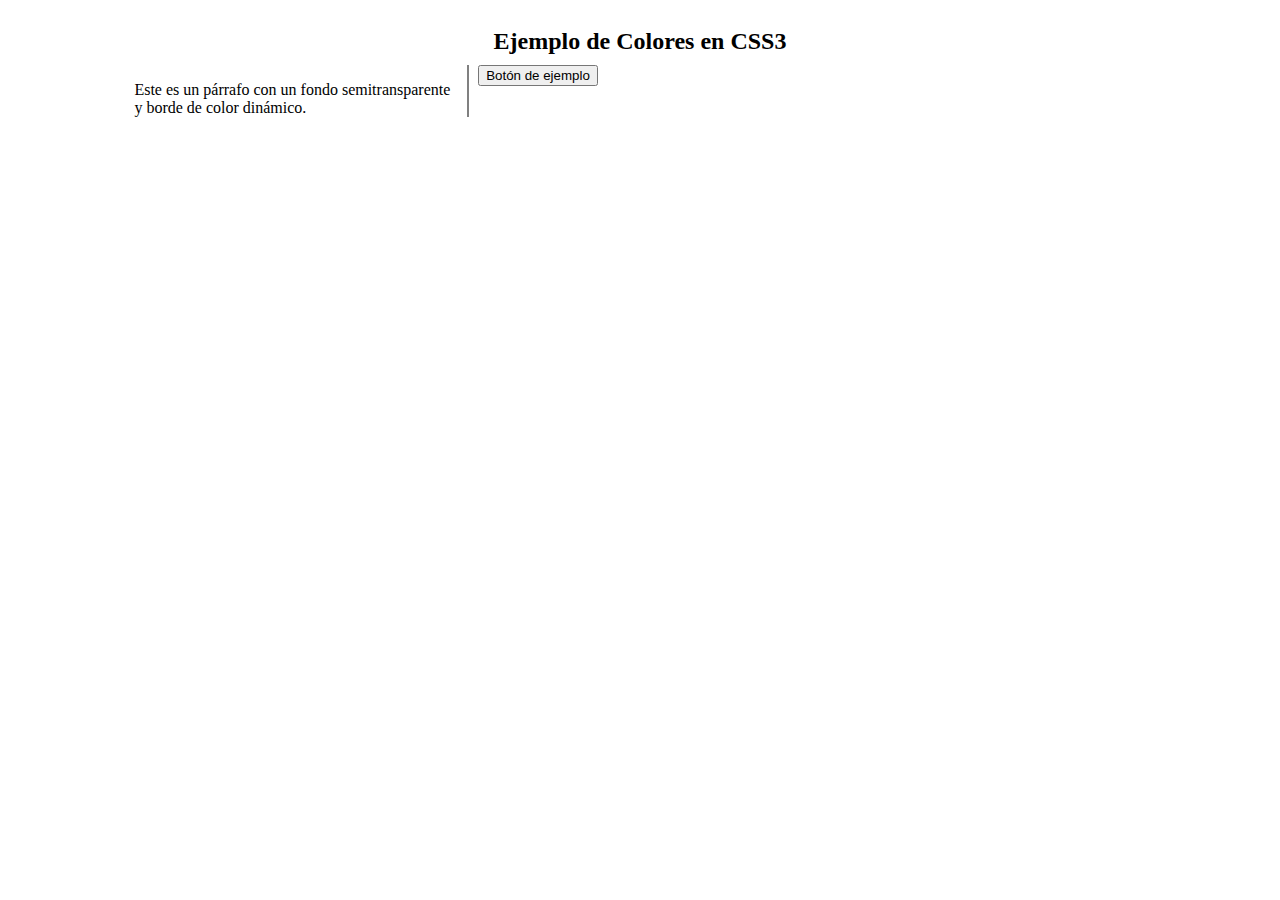
<file: Index.html>
<!DOCTYPE html>
<html lang="es">
<head>
    <meta charset="UTF-8">
    <title>Colores y Opacidad en CSS3</title>
    <link rel="stylesheet" href="index.css">
</head>
    
     <body>
          <div class="container">
             <h2>Ejemplo de Colores en CSS3</h2>
             <p>Este es un párrafo con un fondo semitransparente y borde de color dinámico.</p>
             <button class="button">Botón de ejemplo</button>
          </div>
     </body>
</html>
</file>
<file: index.css>
.container {
    column-count: 3;  
    column-gap: 20px;  
    column-rule: 2px solid gray;  
    margin: auto;  
    width: 80%;  
}

h2 {
    column-span: all;
    margin-bottom: 10px;
    text-align: center;
}

img {
    display: block;
    max-width: 100%;
    margin: auto;
}
</file>
